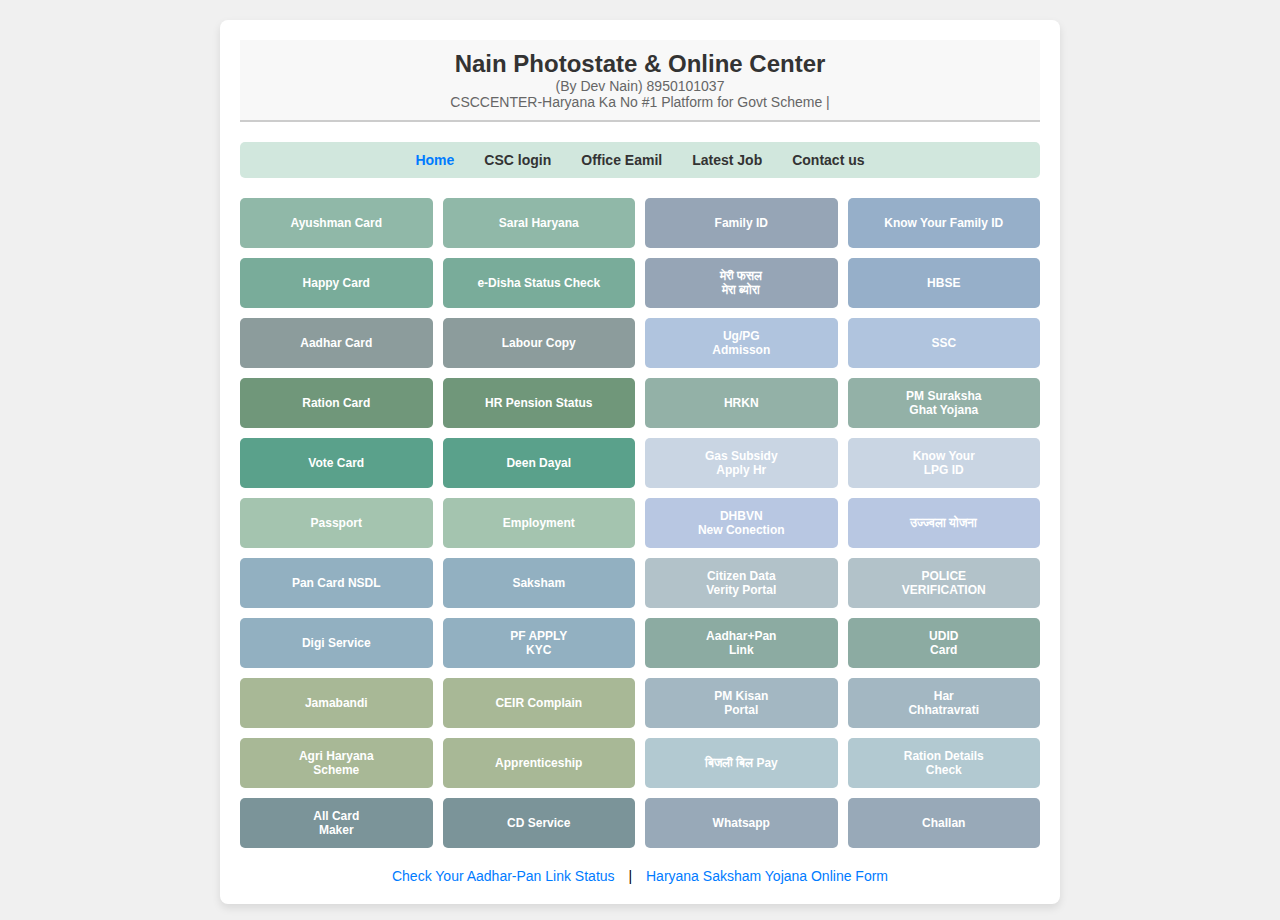
<file: Index.html>
<!DOCTYPE html>
<html lang="en">
<head>
    <meta charset="UTF-8">
    <meta name="viewport" content="width=device-width, initial-scale=1.0">
    <title>Nain Photostate & Online Center - Home</title>
    <style>
        /* CSS कोड */
        body {
            font-family: Arial, sans-serif;
            margin: 0;
            padding: 0;
            background-color: #f0f0f0; /* पीछे का हल्का रंग */
            display: flex;
            justify-content: center;
            align-items: flex-start;
            min-height: 100vh;
            padding-top: 20px;
        }

        .main-container {
            width: 100%;
            max-width: 800px; /* फोटो के अनुसार अधिकतम चौड़ाई */
            background-color: white;
            padding: 20px;
            box-shadow: 0 4px 8px rgba(0, 0, 0, 0.1);
            border-radius: 8px;
        }

        /* शीर्ष लेख (Header) */
        .header {
            text-align: center;
            padding: 10px 0;
            background-color: #f8f8f8;
            border-bottom: 2px solid #ccc;
            margin-bottom: 20px;
        }

        .header h1 {
            margin: 0;
            font-size: 24px;
            color: #333;
        }

        .header p {
            margin: 0;
            font-size: 14px;
            color: #666;
        }

        /* नेविगेशन बार (Navigation Bar) */
        .nav-bar {
            display: flex;
            justify-content: center;
            background-color: #d1e7dd; /* हल्का हरा/नीला रंग */
            padding: 10px 0;
            margin-bottom: 20px;
            border-radius: 5px;
        }

        .nav-bar a {
            text-decoration: none;
            color: #333;
            padding: 0 15px;
            font-weight: bold;
            font-size: 14px;
        }

        .nav-bar .active {
            color: #007bff; /* सक्रिय लिंक के लिए रंग */
        }

        /* मेनू ग्रिड (Menu Grid) */
        .menu-grid {
            display: grid;
            grid-template-columns: repeat(4, 1fr); /* 4 कॉलम */
            gap: 10px; /* बॉक्स के बीच की दूरी */
        }

        .menu-box {
            display: flex;
            justify-content: center;
            align-items: center;
            text-align: center;
            padding: 15px 5px;
            border-radius: 5px;
            font-weight: bold;
            color: white;
            cursor: pointer; /* क्लिकेबल बनाने के लिए */
            transition: background-color 0.2s;
            text-decoration: none; /* लिंक से अंडरलाइन हटाना */
            font-size: 12px;
            line-height: 1.2;
            height: 50px; /* एक समान ऊंचाई */
            box-sizing: border-box;
        }

        .menu-box:hover {
            opacity: 0.9;
            box-shadow: 0 0 5px rgba(0, 0, 0, 0.3);
        }

        /* बॉक्स के रंगों के लिए CSS (फोटो के अनुसार) */
        .box-1 { background-color: #90b8a8; } /* Ayushman Card, Saral Haryana */
        .box-2 { background-color: #79ac9a; } /* Happy Card, e-Disha */
        .box-3 { background-color: #8c9c9c; } /* Aadhar Card, Labour Copy */
        .box-4 { background-color: #70977a; } /* Ration Card, HR Pension Status */
        .box-5 { background-color: #5aa18b; } /* Vote Card, Deen Dayal */
        .box-6 { background-color: #a4c4af; } /* Passport, Employment */
        .box-7 { background-color: #92b0c1; } /* Pan Card NSDL, Digi Service */
        .box-8 { background-color: #a8b896; } /* Jamabandi, Agri Haryana Scheme */
        .box-9 { background-color: #7b9499; } /* All Card Maker, Check Your Aadhar-Pan */
        
        /* कॉलम 3 के रंग */
        .box-c3-1 { background-color: #96a5b6; } /* Family ID, मेरी फसल */
        .box-c3-2 { background-color: #96afc9; } /* Know Your Family ID, HBSE */
        .box-c3-3 { background-color: #b0c4de; } /* Ug/PG Admission, SSC */
        .box-c3-4 { background-color: #93b1a7; } /* HRKN, PM Suraksha Ghat Yojana */
        .box-c3-5 { background-color: #c9d5e3; } /* Gas Subsidy, Know Your LPG ID */
        .box-c3-6 { background-color: #b8c7e2; } /* DHBVN, Ujjwala Yojana */
        .box-c3-7 { background-color: #b2c2c9; } /* Citizen Data Verify, Police Verification */
        .box-c3-8 { background-color: #8caba2; } /* Aadhar+Pan Link, UDID Card */
        .box-c3-9 { background-color: #a3b7c2; } /* PM Kisan Portal, Har Chhatravrati */
        .box-c3-10 { background-color: #b2c9d1; } /* बिजली बिल Pay, Ration Details Check */
        .box-c3-11 { background-color: #98a9b8; } /* Whatsapp, Challan */


        /* फुटर लिंक्स */
        .footer-links {
            text-align: center;
            margin-top: 20px;
            font-size: 14px;
        }

        .footer-links a {
            text-decoration: none;
            color: #007bff;
            padding: 0 10px;
        }

        /* मीडिया क्वेरी छोटे स्क्रीन के लिए */
        @media (max-width: 600px) {
            .menu-grid {
                grid-template-columns: repeat(2, 1fr); /* छोटे स्क्रीन पर 2 कॉलम */
            }
        }
    </style>
</head>
<body>
    <div class="main-container">
        <div class="header">
            <h1>Nain Photostate & Online Center</h1>
            <p>(By Dev Nain) 8950101037</p>
            <p>CSCCENTER-Haryana Ka No #1 Platform for Govt Scheme |</p>
        </div>

        <div class="nav-bar">
            <a href="#" class="active">Home</a>
            <a href="#">CSC login</a>
            <a href="#">Office Eamil</a>
            <a href="#">Latest Job</a>
            <a href="#">Contact us</a>
        </div>

        <div class="menu-grid" id="menuGrid">
            
            <a href="https://example.com/ayushman" class="menu-box box-1" id="box1">Ayushman Card</a>
            <a href="https://example.com/saral" class="menu-box box-1" id="box2">Saral Haryana</a>
            <a href="https://example.com/familyid" class="menu-box box-c3-1" id="box3">Family ID</a>
            <a href="https://example.com/knowid" class="menu-box box-c3-2" id="box4">Know Your Family ID</a>
            
            <a href="https://example.com/happy" class="menu-box box-2" id="box5">Happy Card</a>
            <a href="https://example.com/edisha" class="menu-box box-2" id="box6">e-Disha Status Check</a>
            <a href="https://example.com/meri-fasal" class="menu-box box-c3-1" id="box7">मेरी फसल <br> मेरा ब्योरा</a>
            <a href="https://example.com/hbse" class="menu-box box-c3-2" id="box8">HBSE</a>
            
            <a href="https://example.com/aadhar" class="menu-box box-3" id="box9">Aadhar Card</a>
            <a href="https://example.com/labour" class="menu-box box-3" id="box10">Labour Copy</a>
            <a href="https://example.com/ugpg" class="menu-box box-c3-3" id="box11">Ug/PG <br> Admisson</a>
            <a href="https://example.com/ssc" class="menu-box box-c3-3" id="box12">SSC</a>
            
            <a href="https://example.com/ration" class="menu-box box-4" id="box13">Ration Card</a>
            <a href="https://example.com/hr-pension" class="menu-box box-4" id="box14">HR Pension Status</a>
            <a href="https://example.com/hkrn" class="menu-box box-c3-4" id="box15">HRKN</a>
            <a href="https://example.com/pm-suraksha" class="menu-box box-c3-4" id="box16">PM Suraksha <br> Ghat Yojana</a>
            
            <a href="https://example.com/vote" class="menu-box box-5" id="box17">Vote Card</a>
            <a href="https://example.com/deen-dayal" class="menu-box box-5" id="box18">Deen Dayal</a>
            <a href="https://example.com/gas-subsidy" class="menu-box box-c3-5" id="box19">Gas Subsidy <br> Apply Hr</a>
            <a href="https://example.com/know-lpg" class="menu-box box-c3-5" id="box20">Know Your <br> LPG ID</a>
            
            <a href="https://example.com/passport" class="menu-box box-6" id="box21">Passport</a>
            <a href="https://example.com/employment" class="menu-box box-6" id="box22">Employment</a>
            <a href="https://example.com/dhbvn" class="menu-box box-c3-6" id="box23">DHBVN <br> New Conection</a>
            <a href="https://example.com/ujjwala" class="menu-box box-c3-6" id="box24">उज्ज्वला योजना</a>
            
            <a href="https://example.com/pan-nsdl" class="menu-box box-7" id="box25">Pan Card NSDL</a>
            <a href="https://example.com/saksham" class="menu-box box-7" id="box26">Saksham</a>
            <a href="https://example.com/citizen-verify" class="menu-box box-c3-7" id="box27">Citizen Data <br> Verity Portal</a>
            <a href="https://example.com/police-verify" class="menu-box box-c3-7" id="box28">POLICE <br> VERIFICATION</a>
            
            <a href="https://example.com/digi-service" class="menu-box box-7" id="box29">Digi Service</a>
            <a href="https://example.com/pf-apply" class="menu-box box-7" id="box30">PF APPLY <br> KYC</a>
            <a href="https://example.com/aadhar-pan-link" class="menu-box box-c3-8" id="box31">Aadhar+Pan <br> Link</a>
            <a href="https://example.com/udid-card" class="menu-box box-c3-8" id="box32">UDID <br> Card</a>
            
            <a href="https://example.com/jamabandi" class="menu-box box-8" id="box33">Jamabandi</a>
            <a href="https://example.com/ceir-complain" class="menu-box box-8" id="box34">CEIR Complain</a>
            <a href="https://example.com/pm-kisan" class="menu-box box-c3-9" id="box35">PM Kisan <br> Portal</a>
            <a href="https://example.com/har-chhatravrati" class="menu-box box-c3-9" id="box36">Har <br> Chhatravrati</a>
            
            <a href="https://example.com/agri-haryana" class="menu-box box-8" id="box37">Agri Haryana <br> Scheme</a>
            <a href="https://example.com/apprenticeship" class="menu-box box-8" id="box38">Apprenticeship</a>
            <a href="https://example.com/bijli-bill" class="menu-box box-c3-10" id="box39">बिजली बिल Pay</a>
            <a href="https://example.com/ration-check" class="menu-box box-c3-10" id="box40">Ration Details <br> Check</a>
            
            <a href="https://example.com/all-card" class="menu-box box-9" id="box41">All Card <br> Maker</a>
            <a href="https://example.com/cd-service" class="menu-box box-9" id="box42">CD Service</a>
            <a href="https://example.com/whatsapp" class="menu-box box-c3-11" id="box43">Whatsapp</a>
            <a href="https://example.com/challan" class="menu-box box-c3-11" id="box44">Challan</a>
            
        </div>

        <div class="footer-links">
            <a href="https://example.com/check-link" id="footerLink1">Check Your Aadhar-Pan Link Status</a>
            |
            <a href="https://example.com/saksham-form" id="footerLink2">Haryana Saksham Yojana Online Form</a>
        </div>
    </div>

    <script>
        // JavaScript कोड (क्लिक इवेंट हैंडलिंग के लिए)
        document.addEventListener('DOMContentLoaded', () => {
            const menuBoxes = document.querySelectorAll('.menu-box');
            
            menuBoxes.forEach(box => {
                // यह सुनिश्चित करता है कि क्लिक इवेंट काम करे और URL पर जाए
                box.addEventListener('click', (event) => {
                    // आप यहां चाहें तो कोई अतिरिक्त JavaScript फ़ंक्शन लगा सकते हैं, 
                    // जैसे कि Google Analytics ट्रैक करना। 
                    console.log(`Clicked on box: ${box.textContent.trim()}`);
                    // event.preventDefault() हटा दिया गया है ताकि लिंक पर जाया जा सके
                });
            });

            // फुटर लिंक्स के लिए भी JavaScript (अगर आवश्यक हो)
            const footerLinks = document.querySelectorAll('.footer-links a');
            footerLinks.forEach(link => {
                link.addEventListener('click', (event) => {
                    console.log(`Clicked on footer link: ${link.textContent.trim()}`);
                });
            });
        });

        // नोट: इस पेज पर सीधे तौर पर कोई जटिल JavaScript लॉजिक नहीं है, 
        // लेकिन अगर भविष्य में ड्रॉपडाउन मेनू या फॉर्म वैलिडेशन की आवश्यकता होगी 
        // तो आप यहीं कोड जोड़ सकते हैं।
    </script>
</body>
</html>
</file>
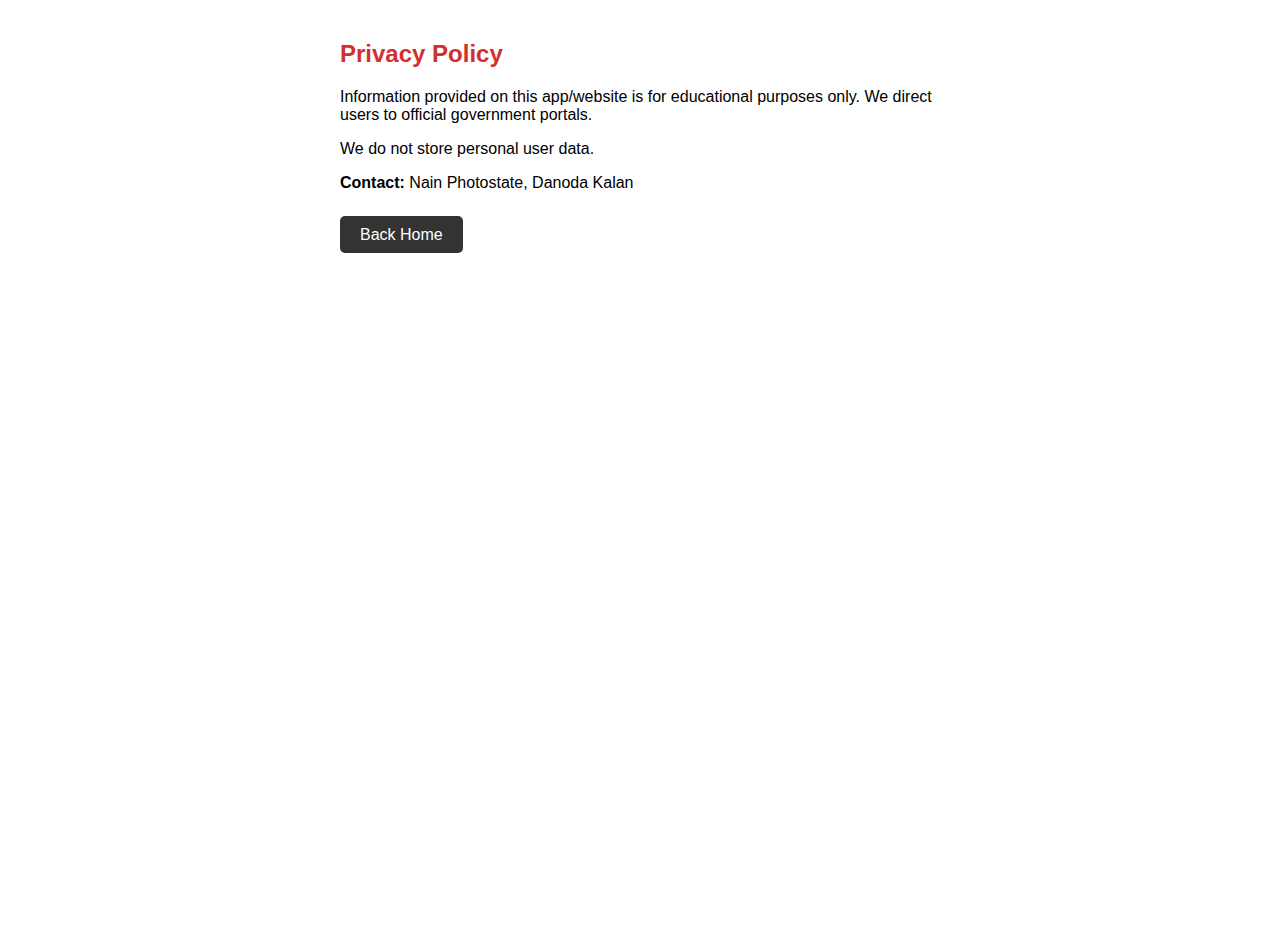
<file: privacy.html>
<!DOCTYPE html>
<html lang="en">
<head>
    <meta charset="UTF-8">
    <meta name="viewport" content="width=device-width, initial-scale=1.0">
    <title>Privacy Policy</title>
    <link rel="stylesheet" href="style.css">
</head>
<body style="background: white; padding: 20px;">
    <div style="max-width: 600px; margin: 0 auto;">
        <h2 style="color: #d32f2f;">Privacy Policy</h2>
        <p>Information provided on this app/website is for educational purposes only. We direct users to official government portals.</p>
        <p>We do not store personal user data.</p>
        <p><strong>Contact:</strong> Nain Photostate, Danoda Kalan</p>
        <br>
        <a href="index.html" style="background:#333; color:white; padding:10px 20px; text-decoration:none; border-radius:5px;">Back Home</a>
    </div>
</body>
</html>
</file>
<file: style.css>
/* style.css - Main Stylesheet (Final Updated) */
:root {
    --primary-color: #0d6efd;
    --bg-color: #f0f2f5;
    --card-bg: #ffffff;
    --text-dark: #343a40;
    --hover-shadow: 0 10px 20px rgba(0,0,0,0.12);
}

body {
    font-family: 'Poppins', sans-serif;
    margin: 0; padding: 0;
    background-color: var(--bg-color);
    background-image: linear-gradient(to bottom right, #eef2f3, #8e9eab);
    min-height: 100vh;
    display: flex; justify-content: center;
    padding-bottom: 40px;
}

.main-container {
    width: 100%; max-width: 1100px;
    background-color: rgba(255, 255, 255, 0.95);
    margin-top: 20px; padding: 20px;
    box-shadow: 0 15px 35px rgba(0, 0, 0, 0.1);
    border-radius: 16px;
}

/* Header */
.header { text-align: center; padding: 20px 0; border-bottom: 1px solid #dee2e6; margin-bottom: 20px; }
.header h1 {
    margin: 0; font-size: 34px;
    background: -webkit-linear-gradient(#0d6efd, #0a58ca);
    -webkit-background-clip: text; -webkit-text-fill-color: transparent;
    font-weight: 700; text-transform: uppercase;
}
.header p { margin: 5px 0; color: #495057; font-size: 15px; font-weight: 500; }
.subtitle { font-size: 13px !important; color: #6c757d !important; }

/* Smart Bar (Desktop Default) */
.smart-bar {
    display: flex; justify-content: space-between; align-items: center;
    background: #ffffff; padding: 8px 15px;
    border-radius: 50px; box-shadow: 0 4px 10px rgba(0,0,0,0.08);
    margin-bottom: 25px; border: 1px solid #e9ecef;
    position: sticky; top: 10px; z-index: 1000;
}
.bar-left { display: flex; gap: 8px; }
.nav-icon {
    width: 35px; height: 35px; border-radius: 50%;
    background: #f0f2f5; color: #444;
    display: flex; align-items: center; justify-content: center;
    text-decoration: none; transition: 0.3s; font-size: 14px;
}
.nav-icon.active, .nav-icon:hover { background: var(--primary-color); color: white; }

.status-badge {
    font-size: 12px; font-weight: 700; padding: 4px 12px;
    border-radius: 20px; white-space: nowrap;
}

.bar-right a {
    text-decoration: none; background: linear-gradient(45deg, #25D366, #128C7E);
    color: white; padding: 6px 15px; border-radius: 20px;
    font-size: 13px; font-weight: 600;
    display: flex; align-items: center; gap: 5px;
    box-shadow: 0 2px 5px rgba(37, 211, 102, 0.3);
}

/* News & Search */
.news-ticker { background: #fff3cd; color: #856404; padding: 10px; border-radius: 8px; margin-bottom: 20px; font-size: 14px; font-weight: 500; border-left: 5px solid #ffc107; }

.search-container { margin-bottom: 30px; position: relative; max-width: 600px; margin-left: auto; margin-right: auto; }
.search-input { width: 100%; padding: 16px 25px 16px 50px; font-size: 16px; border: 2px solid #e9ecef; border-radius: 50px; box-sizing: border-box; outline: none; transition: all 0.3s; background-color: #f8f9fa; }
.search-input:focus { border-color: var(--primary-color); background-color: #fff; }
.search-icon { position: absolute; left: 20px; top: 50%; transform: translateY(-50%); color: #adb5bd; }

/* Grids & Boxes */
.menu-grid, .lpg-grid, .contact-grid { display: grid; gap: 15px; }
.menu-grid { grid-template-columns: repeat(auto-fill, minmax(150px, 1fr)); }
.lpg-grid { grid-template-columns: repeat(3, 1fr); padding-bottom: 20px; }
.contact-grid { grid-template-columns: repeat(auto-fit, minmax(200px, 1fr)); }

/* Contact Page Styles */
.map-container {
    width: 100%;
    height: 450px;
    background: #e9ecef;
    border-radius: 16px;
    overflow: hidden;
    margin-bottom: 40px;
    border: 1px solid #dee2e6;
    box-shadow: 0 4px 15px rgba(0,0,0,0.05);
}
.map-container iframe { width: 100%; height: 100%; border: 0; }

.form-container {
    background: #ffffff;
    padding: 35px;
    border-radius: 16px;
    border: 1px solid #f1f3f5;
    box-shadow: 0 10px 30px rgba(0,0,0,0.05);
    max-width: 800px;
    margin: 0 auto 30px auto;
}

.form-header { text-align: center; margin-bottom: 25px; }
.form-header h2 { margin: 0 0 10px 0; color: var(--primary-color); font-size: 24px; }
.form-header p { color: #666; font-size: 14px; margin: 0; }

.form-group { margin-bottom: 20px; }

.form-input {
    width: 100%; padding: 15px 20px;
    border: 2px solid #f0f2f5; border-radius: 10px;
    box-sizing: border-box; font-family: 'Poppins', sans-serif;
    font-size: 15px; background-color: #f8f9fa; transition: all 0.3s;
}
.form-input:focus {
    border-color: var(--primary-color); background-color: #ffffff;
    outline: none; box-shadow: 0 0 0 4px rgba(13, 110, 253, 0.1);
}

.submit-btn {
    width: 100%; padding: 15px;
    background: linear-gradient(to right, var(--primary-color), #0a58ca);
    color: white; border: none; border-radius: 10px;
    font-weight: 600; font-size: 16px; cursor: pointer;
    transition: transform 0.2s, box-shadow 0.2s; letter-spacing: 0.5px;
}
.submit-btn:hover { transform: translateY(-2px); box-shadow: 0 5px 15px rgba(13, 110, 253, 0.3); }

/* Menu Boxes */
.menu-box, .contact-box {
    display: flex; flex-direction: column; justify-content: center; align-items: center;
    text-align: center; background: var(--card-bg); border-radius: 12px;
    text-decoration: none; color: var(--text-dark);
    box-shadow: 0 2px 5px rgba(0,0,0,0.05); transition: all 0.2s ease;
    border: 1px solid #f1f3f5; position: relative;
}
.menu-box { padding: 15px 10px; height: 110px; }
.contact-box { padding: 25px; }

.menu-box:hover, .contact-box:hover { transform: translateY(-5px); box-shadow: var(--hover-shadow); border-color: var(--primary-color); }
.menu-box i { font-size: 28px; margin-bottom: 8px; color: var(--primary-color); transition: transform 0.3s; }
.menu-box:hover i { transform: scale(1.1); }
.menu-box span { font-weight: 600; font-size: 12px; line-height: 1.3; }

/* Colors & Badges */
.menu-box:nth-child(4n+1) i { color: #d63384; } .menu-box:nth-child(4n+2) i { color: #198754; }
.menu-box:nth-child(4n+3) i { color: #fd7e14; } .menu-box:nth-child(4n+4) i { color: #0d6efd; }

.badge-hot { position: absolute; top: 5px; right: 5px; background: linear-gradient(45deg, #ff357a, #fff172); color: white; font-size: 10px; font-weight: 800; padding: 3px 8px; border-radius: 20px; animation: pulse-red 1.5s infinite; }
@keyframes pulse-red { 0% { transform: scale(1); } 50% { transform: scale(1.1); } 100% { transform: scale(1); } }

/* Footer */
.footer-links, .footer-note { text-align: center; margin-top: 40px; padding-top: 20px; border-top: 1px solid #dee2e6; font-size: 14px; color: #666; }
.footer-links a { color: var(--primary-color); text-decoration: none; font-weight: 600; margin: 0 10px; }

/* Tools Page Styles */
.tool-widget {
    background: #ffffff; padding: 25px;
    border-radius: 12px; border: 1px solid #e9ecef;
    box-shadow: 0 4px 15px rgba(0,0,0,0.05);
    text-align: center; max-width: 500px; margin: 0 auto;
}
.calc-input-group { margin-bottom: 15px; text-align: left; }
.calc-input-group label { display: block; font-size: 13px; font-weight: 600; color: #555; margin-bottom: 5px; }
.calc-input-group input { width: 100%; padding: 10px; border: 1px solid #ced4da; border-radius: 8px; font-family: 'Poppins', sans-serif; box-sizing: border-box; }
.calc-btn {
    background: linear-gradient(45deg, #0d6efd, #0043a7); color: white;
    border: none; padding: 12px 30px; border-radius: 50px;
    font-weight: 600; cursor: pointer; width: 100%; margin-top: 10px; transition: transform 0.2s;
}
.calc-btn:active { transform: scale(0.98); }
.result-box { margin-top: 20px; padding: 15px; background: #e7f1ff; border-radius: 10px; border: 1px solid #b6d4fe; animation: fadeIn 0.5s; }
@keyframes fadeIn { from { opacity: 0; transform: translateY(-10px); } to { opacity: 1; transform: translateY(0); } }

/* Job Page Styles */
.apply-banner {
    background: linear-gradient(135deg, #e0f2f1, #b2dfdb); border: 2px dashed #009688;
    border-radius: 12px; padding: 20px; text-align: center; margin-bottom: 30px; animation: fadeIn 0.8s;
}
.banner-content h3 { margin: 0 0 5px 0; color: #00695c; font-size: 18px; }
.banner-content p { margin: 0 0 15px 0; font-size: 13px; color: #444; }
.banner-btn {
    display: inline-block; background: #25D366; color: white;
    padding: 10px 25px; border-radius: 50px; text-decoration: none;
    font-weight: bold; box-shadow: 0 4px 10px rgba(37, 211, 102, 0.3); transition: transform 0.2s;
}
.banner-btn:hover { transform: scale(1.05); }

.job-dashboard { display: grid; grid-template-columns: repeat(3, 1fr); gap: 20px; }
.job-column { background: white; border-radius: 12px; overflow: hidden; border: 1px solid #e9ecef; box-shadow: 0 4px 10px rgba(0,0,0,0.05); }
.col-header { padding: 15px; color: white; text-align: center; font-weight: 700; font-size: 16px; text-transform: uppercase; }
.green { background: #11998e; } .blue { background: #0d6efd; } .orange { background: #f2994a; }

.job-list-container { padding: 10px; background: #f8f9fa; }
.job-card { background: white; border: 1px solid #e9ecef; border-radius: 8px; margin-bottom: 10px; overflow: hidden; }
.job-header {
    padding: 12px 15px; cursor: pointer; display: flex; justify-content: space-between; align-items: center;
    font-weight: 600; color: #333; font-size: 13px; background: white; transition: 0.3s;
}
.job-header:hover { background: #f1f8ff; color: var(--primary-color); }
.arrow { transition: transform 0.3s; color: #aaa; }
.job-card.active .arrow { transform: rotate(180deg); color: var(--primary-color); }
.job-card.active .job-header { border-bottom: 1px solid #eee; color: var(--primary-color); background: #f0f7ff; }
.job-details { display: none; padding: 15px; background: #fff; font-size: 13px; color: #555; }
.detail-row { margin-bottom: 8px; border-bottom: 1px dashed #eee; padding-bottom: 5px; display: flex; align-items: center; }
.detail-row i { color: var(--primary-color); margin-right: 10px; width: 15px; }

.btn-group { display: flex; gap: 10px; margin-top: 15px; }
.btn-official, .btn-apply { flex: 1; text-align: center; padding: 8px; border-radius: 5px; font-weight: 600; text-decoration: none; font-size: 12px; }
.btn-official { background: #e9ecef; color: #333; border: 1px solid #ced4da; }
.btn-apply { background: var(--primary-color); color: white; }
.full-width { width: 100%; }

/* About Page Styles */
.about-section {
    background-color: white; padding: 30px; border-radius: 12px;
    border: 1px solid #e9ecef; box-shadow: 0 4px 15px rgba(0,0,0,0.05); margin-top: 20px;
}
.profile-card {
    display: flex; align-items: center; gap: 25px;
    border-bottom: 2px dashed #e9ecef; padding-bottom: 25px; margin-bottom: 25px;
}
.profile-img {
    width: 140px; height: 140px; border-radius: 50%;
    border: 4px solid var(--primary-color); padding: 3px; object-fit: cover; flex-shrink: 0;
}
.profile-info h2 { color: var(--text-dark); margin: 0 0 10px 0; font-size: 26px; font-weight: 700; }
.profile-info p { font-size: 15px; line-height: 1.6; color: #555; margin: 0; }
.shop-details h3 { color: var(--primary-color); margin-bottom: 15px; font-size: 18px; display: flex; align-items: center; gap: 10px; }
.shop-details p { margin-bottom: 15px; font-size: 14px; color: #444; line-height: 1.6; }

.resume-btn {
    display: inline-flex; align-items: center; background: linear-gradient(to right, var(--primary-color), #0a58ca);
    color: white; padding: 10px 25px; text-decoration: none; font-weight: 600;
    border-radius: 50px; margin-top: 15px; transition: transform 0.2s, box-shadow 0.2s;
    font-size: 14px; border: none;
}
.resume-btn:hover { transform: translateY(-2px); box-shadow: 0 5px 15px rgba(13, 110, 253, 0.3); color: white; }
.resume-btn i { margin-right: 8px; }


/* --- MOBILE RESPONSIVE MEDIA QUERIES (Everything consolidated here) --- */
@media (max-width: 768px) {
    .job-dashboard { grid-template-columns: 1fr; }
}

@media (max-width: 600px) {
    /* Main Layout */
    .menu-grid { grid-template-columns: repeat(3, 1fr); }
    .lpg-grid { grid-template-columns: 1fr; }
    .header h1 { font-size: 26px; }

    /* Smart Bar (Navigation + Whatsapp on TOP, Status on BOTTOM) */
    .smart-bar {
        flex-wrap: wrap; /* Allows items to wrap */
        justify-content: space-between;
        padding: 8px 10px;
        gap: 5px;
    }
    
    .bar-left {
        order: 1; /* First item (Top Left) */
        flex: 1;
        gap: 5px;
    }
    
    .bar-right {
        order: 2; /* Second item (Top Right) */
    }

    .bar-center {
        order: 3; /* Third item (Bottom) */
        width: 100%; /* Full width forces new line */
        text-align: center;
        margin-top: 8px;
        background-color: #f8f9fa;
        border-radius: 50px;
        padding: 4px 0;
        font-size: 13px;
        border: 1px solid #eee;
    }

    /* Icon Sizing for Mobile */
    .nav-icon { width: 32px; height: 32px; font-size: 13px; }
    .bar-right a { padding: 6px 12px; font-size: 12px; }
    .wa-text { display: inline-block; font-size: 11px; }

    /* About Page Mobile */
    .profile-card { flex-direction: column; text-align: center; }
    .profile-info h2 { font-size: 22px; }
}

@media (max-width: 400px) {
    .menu-grid { grid-template-columns: repeat(2, 1fr); }
}

@media (max-width: 380px) {
    .wa-text { display: none; }
    .bar-right a { padding: 8px; width: 32px; height: 32px; justify-content: center; }
}
</file>
